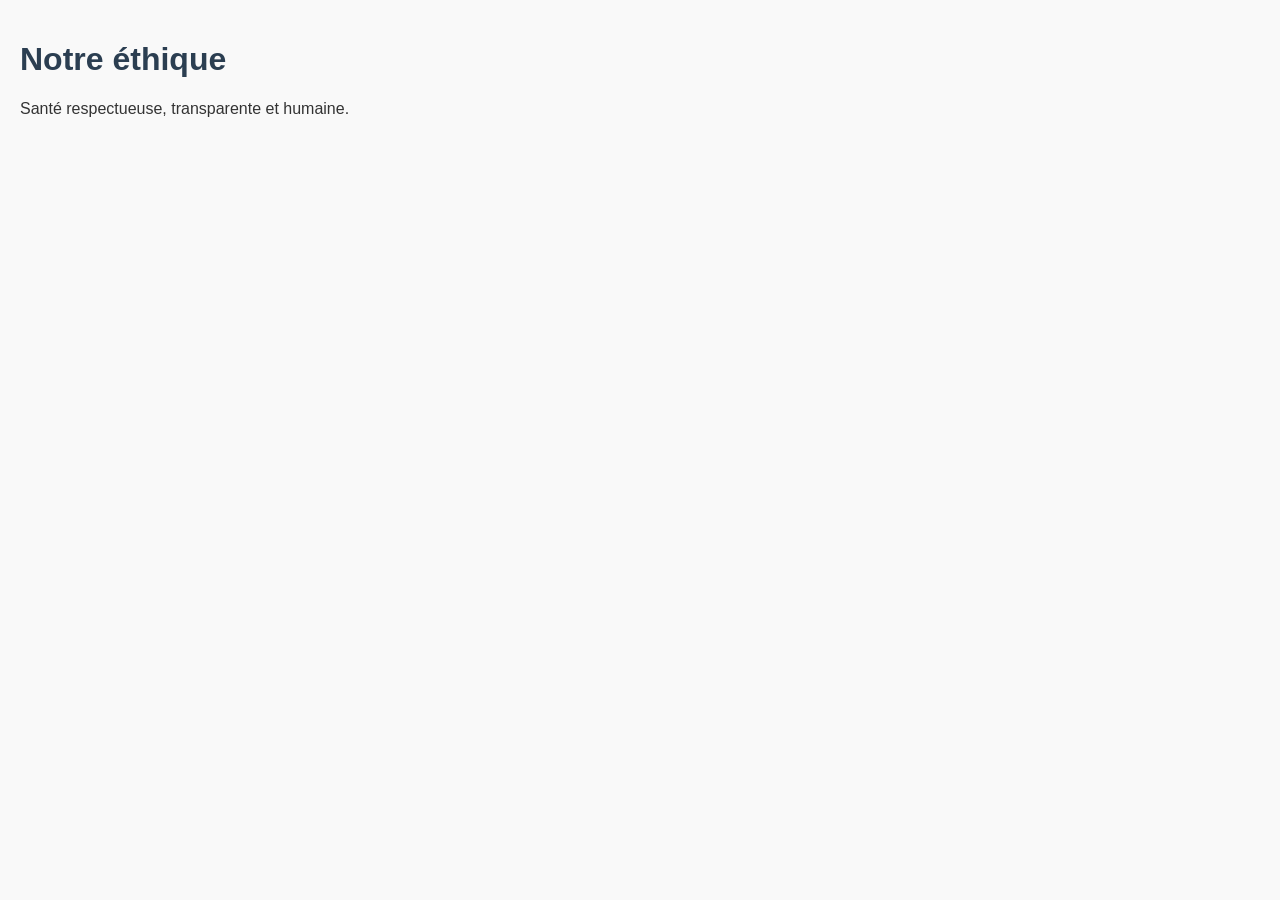
<file: ethique.html>
<!DOCTYPE html>
<html lang="fr">
<head><meta charset="UTF-8"><title>Éthique</title><link rel="stylesheet" href="style.css"></head>
<body><h1>Notre éthique</h1><p>Santé respectueuse, transparente et humaine.</p></body>
</html>
</file>
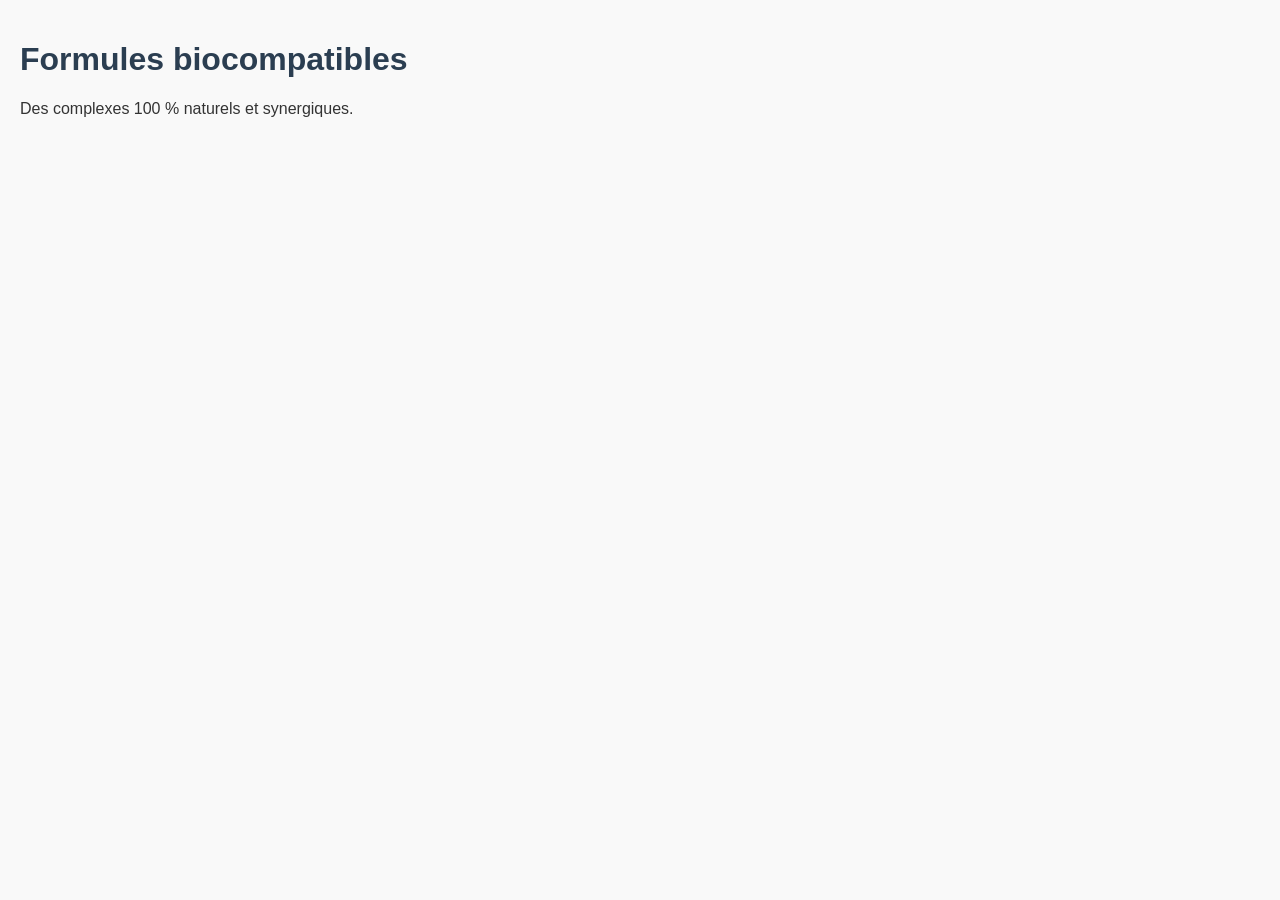
<file: formules.html>
<!DOCTYPE html>
<html lang="fr">
<head><meta charset="UTF-8"><title>Formules</title><link rel="stylesheet" href="style.css"></head>
<body><h1>Formules biocompatibles</h1><p>Des complexes 100 % naturels et synergiques.</p></body>
</html>
</file>
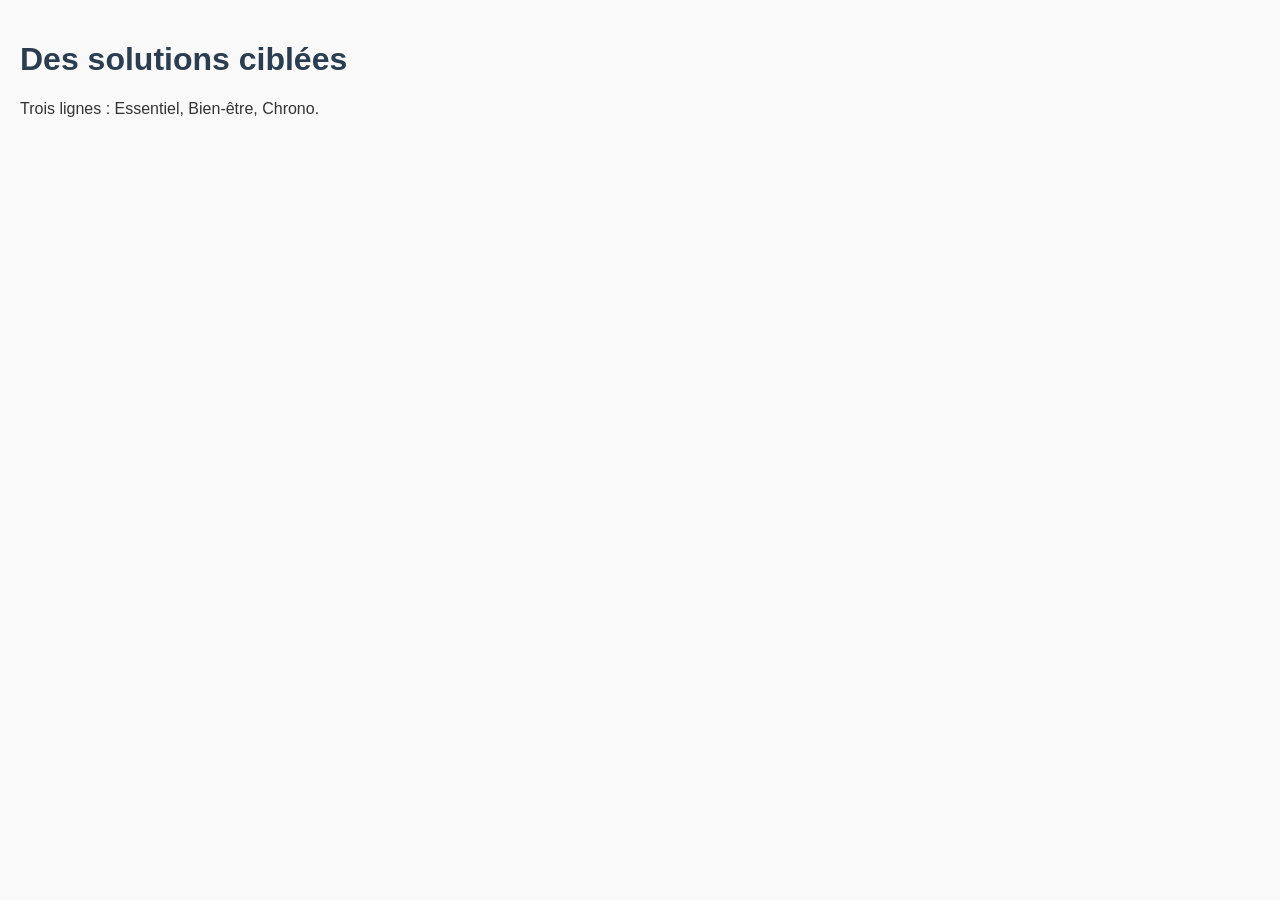
<file: gammes.html>
<!DOCTYPE html>
<html lang="fr">
<head><meta charset="UTF-8"><title>Gammes</title><link rel="stylesheet" href="style.css"></head>
<body><h1>Des solutions ciblées</h1><p>Trois lignes : Essentiel, Bien-être, Chrono.</p></body>
</html>
</file>
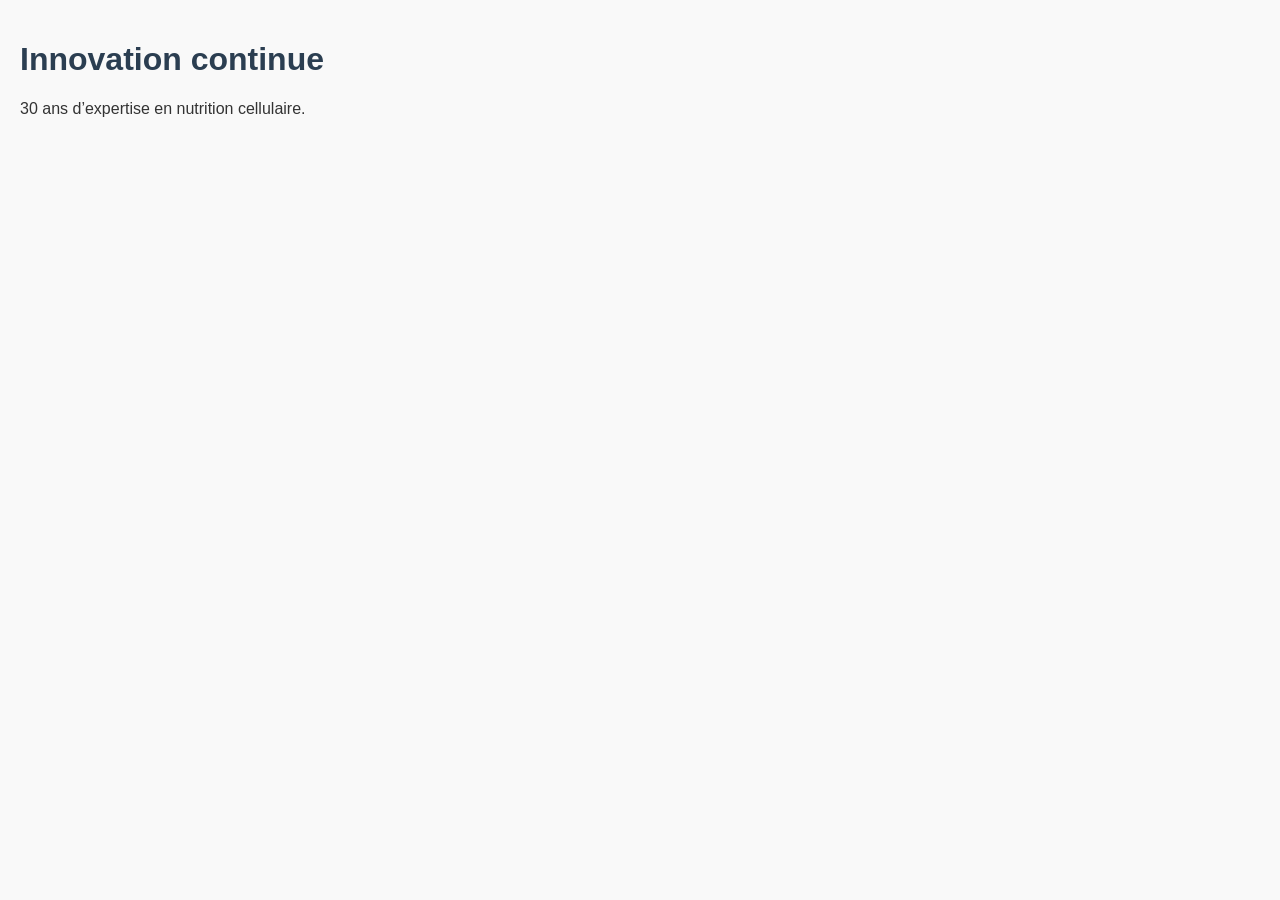
<file: innovation.html>
<!DOCTYPE html>
<html lang="fr">
<head><meta charset="UTF-8"><title>Innovation</title><link rel="stylesheet" href="style.css"></head>
<body><h1>Innovation continue</h1><p>30 ans d’expertise en nutrition cellulaire.</p></body>
</html>
</file>
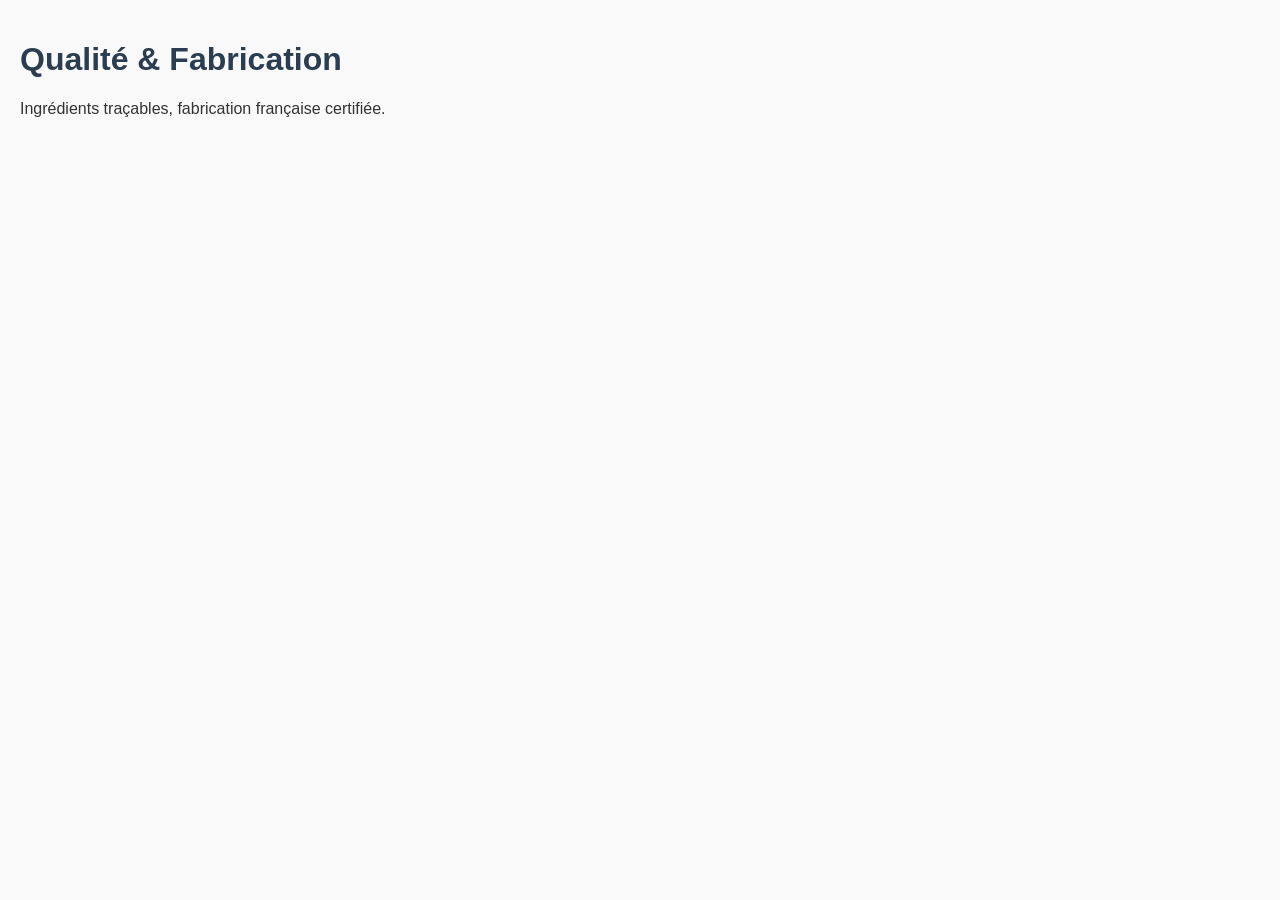
<file: qualite.html>
<!DOCTYPE html>
<html lang="fr">
<head><meta charset="UTF-8"><title>Qualité</title><link rel="stylesheet" href="style.css"></head>
<body><h1>Qualité & Fabrication</h1><p>Ingrédients traçables, fabrication française certifiée.</p></body>
</html>
</file>
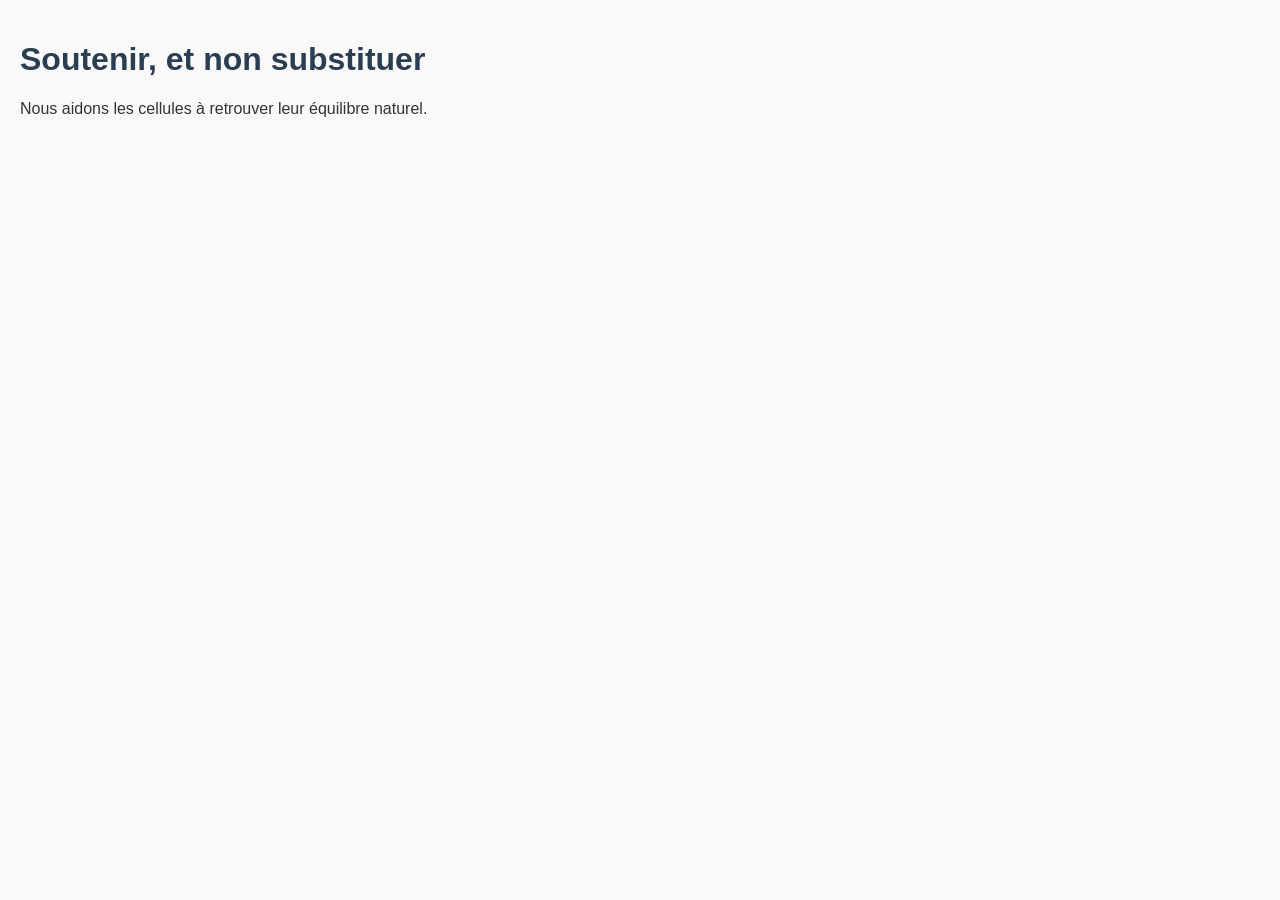
<file: soutenir.html>
<!DOCTYPE html>
<html lang="fr">
<head><meta charset="UTF-8"><title>Soutenir</title><link rel="stylesheet" href="style.css"></head>
<body><h1>Soutenir, et non substituer</h1><p>Nous aidons les cellules à retrouver leur équilibre naturel.</p></body>
</html>
</file>
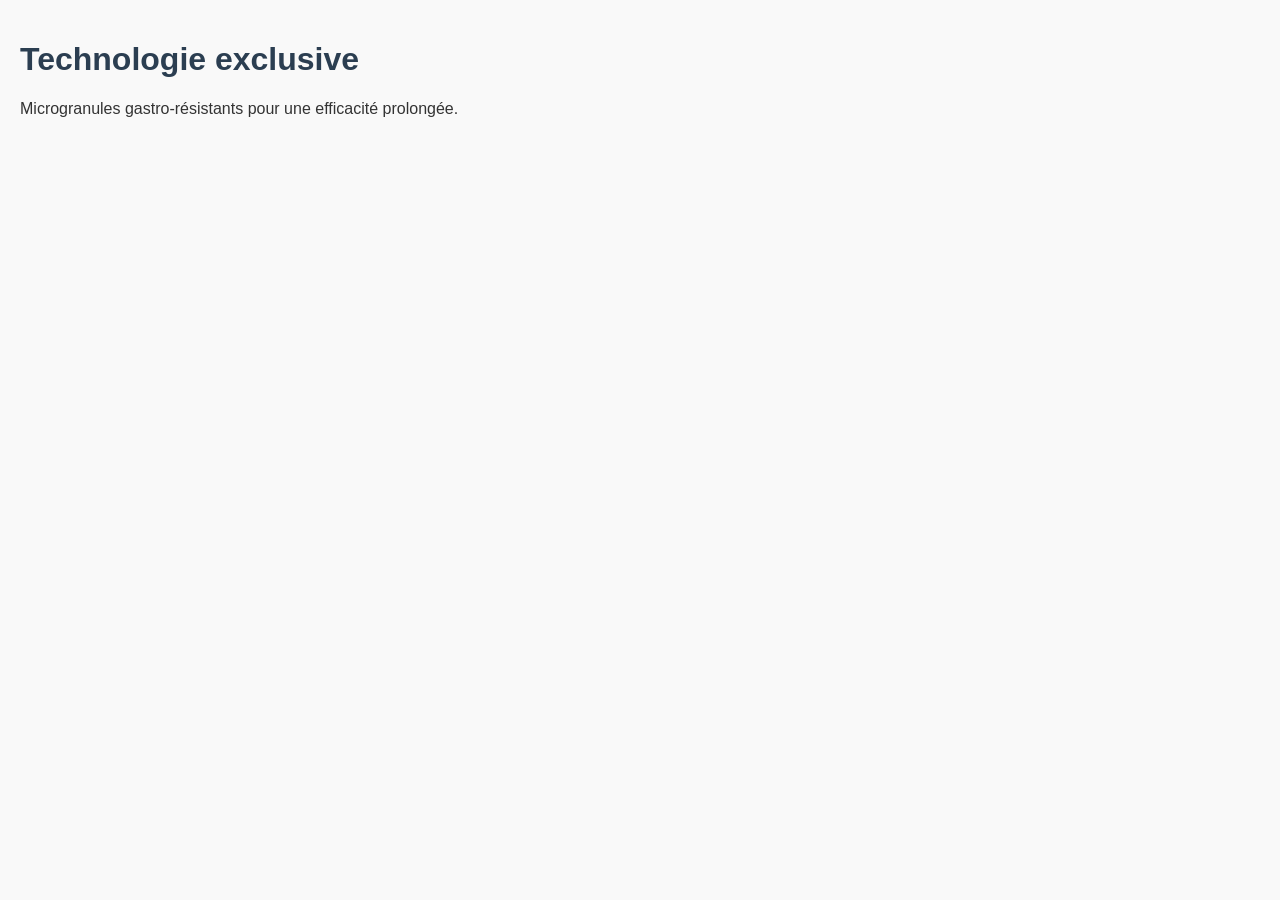
<file: technologie.html>
<!DOCTYPE html>
<html lang="fr">
<head><meta charset="UTF-8"><title>Technologie</title><link rel="stylesheet" href="style.css"></head>
<body><h1>Technologie exclusive</h1><p>Microgranules gastro-résistants pour une efficacité prolongée.</p></body>
</html>
</file>
<file: style.css>
body { font-family: Arial, sans-serif; margin: 0; padding: 20px; background: #f9f9f9; color: #333; }
h1 { color: #2b3e51; }
nav ul { list-style: none; padding: 0; display: flex; flex-wrap: wrap; gap: 15px; }
nav a { text-decoration: none; color: #007acc; font-weight: bold; }
header { background: #e8f5e9; padding: 20px; text-align: center; }
</file>
